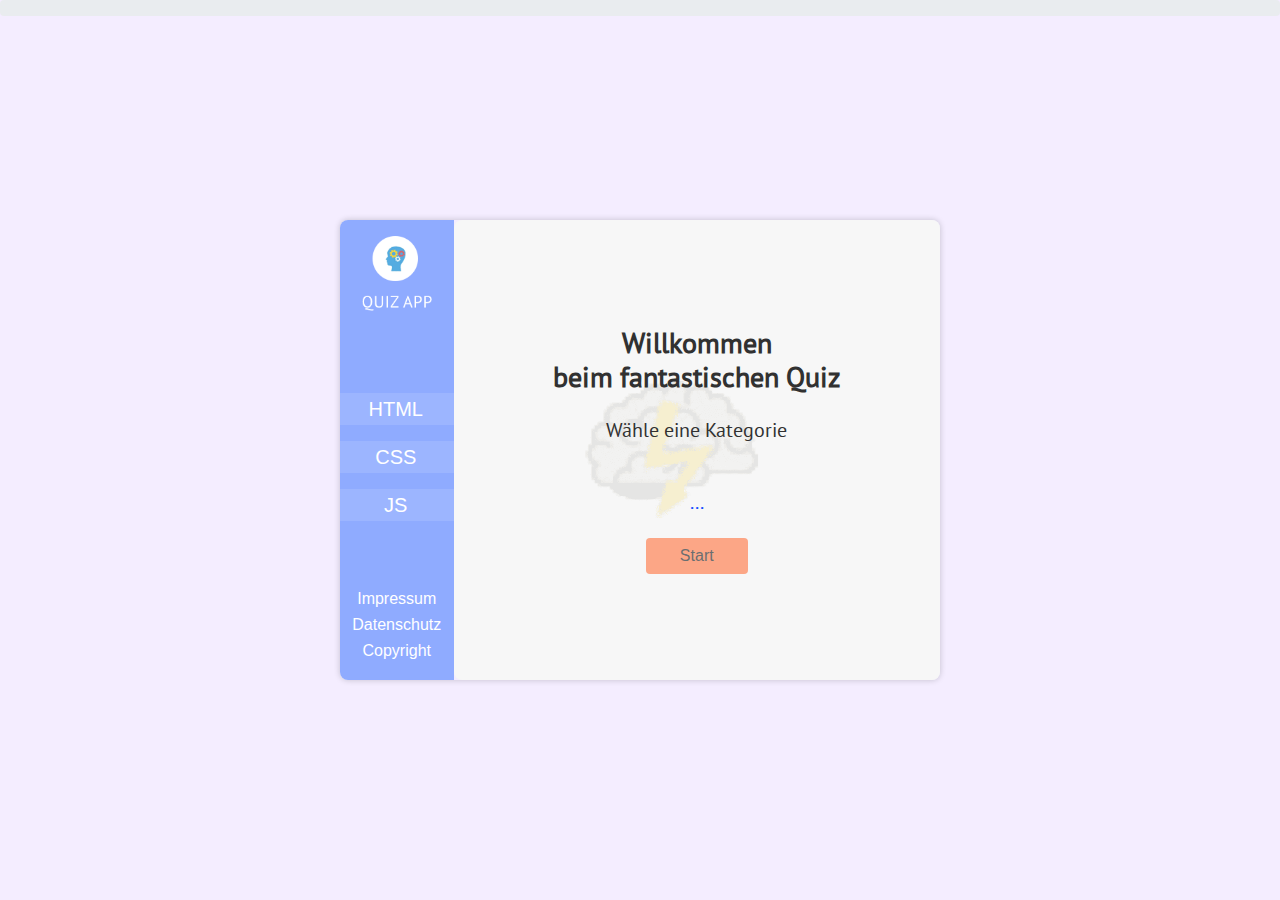
<file: index.html>
<!DOCTYPE html>
<html lang="de">

<head>
    <meta charset="UTF-8">
    <meta http-equiv="X-UA-Compatible" content="IE=edge">
    <meta name="viewport" content="width=device-width, initial-scale=1.0">
    <title>QuizApp</title>
    <link rel="shortcut icon" href="./img/favicon.png" type="image/x-icon">
    <link rel="stylesheet" href="./css/style.css">
    <script src="./js/script.js"></script>
    <script src="./js/templates.js"></script>

    <!-- Bootstrap file -->
    <link rel="stylesheet" href="./css/bootstrap.min.css">
</head>

<body onload="init(), includeHTML()">

    <div class="progress">
        <div class="progress-bar" id="progress-bar" role="progressbar" style="width: 0%;"></div>
    </div>

    <div class="quizContainer">
        <div class="quizBox">
            <div onclick="navBarButton()" class="navBarIcon" id="navBarIcon"><img src="./img/logoBar.png"></div>
            <nav id="navHide" class="nav500">
                <img src="./img/logoNav.png">
                <div class="navContainer" id="navContainer">
                </div>
                <div class="navFooter" id="navFooter">
                    <button class="regulationsButton" id="regulations_0" onclick="imprint()">Impressum</button>
                    <button class="regulationsButton" id="regulations_1" onclick="privacy()">Datenschutz</button>
                    <button class="regulationsButton" id="regulations_2" onclick="copyright()">Copyright</button>
                </div>
            </nav>

            <div class="regulations d-none" id="imprint">
                <div w3-include-html="./templates/imprint.html"></div>
            </div>
            <div class="regulations d-none" id="privacy">
                <div w3-include-html="./templates/privacy.html"></div>
            </div>
            <div class="regulations d-none" id="copyright">
                <div w3-include-html="./templates/copyright.html"></div>
            </div>

            <div class="anserContainer" id="answer">
                <div class="questionsHeader">
                    <h2 id="questionsHeader">Frage</h2>
                </div>
                <div class="cartContainer">
                    <div class="anserCard" id="anserCard"></div>
                </div>
                <div class="questionsFooter">
                    <span id="anserQuestion">x von x Fragen</span>
                    <button onclick="nextQuestion()" id="buttonHide" type="button" class="btn" disabled>Nächste
                        Frage</button>
                </div>
            </div>
            <div class="quizMain" id="quizMain">
                <h1>Willkommen <br> beim fantastischen Quiz</h1>
                <h2>Wähle eine Kategorie</h2>
                <h2 class="fontBlue" id="categoryName">...</h2>
                <button onclick="startQuiz()" id="buttonHideSecond" type="button" class="btn" disabled>Start</button>
            </div>
            <div class="gameOver" id="gameOver"></div>
        </div>

    </div>

</body>

</html>
</file>
<file: css/style.css>
body {
    margin: 0;
    font-family: 'Rubik', sans-serif !important;
    display: flex;
    height: 100vh;
}

@font-face {
    font-family: 'Rubik';
    src: url(../fonts/rubik/rubik-v20-latin-regular.woff2);
    src: url(../fonts/rubik/rubik-v20-latin-300.woff2);
    font-display: fallback;

    font-family: 'PT Sans';
    src: url(../fonts/pt-sans/pt-sans-v17-latin-700.woff2);
    src: url(../fonts/pt-sans/pt-sans-v17-latin-regular.woff2);
    font-display: fallback;
}

h1 {
    font-size: 28px !important;
    color: #313131;
}

h2 {
    color: #313131;
    font-size: 20px !important;
}

.progress {
    position: absolute;
    top: 0;
    width: 100%;
    --bs-progress-border-radius: none !important;
}

.quizContainer {
    background-color: #f4edff;
    display: flex;
    justify-content: center;
    align-items: center;
    width: 100%;
}

.quizBox {
    position: relative;
    display: flex;
    border-radius: 16px;
    width: 600px;
    height: 460px;
    box-shadow: 0px 0px 6px 0px rgb(0 0 0 / 20%);
    border-radius: 8px;
    margin: 0px 12px;
}

nav {
    display: flex;
    flex-direction: column;
    align-items: center;
    justify-content: space-between;
    position: relative;
    background-color: rgb(143 171 255);
    border-radius: 8px 0 0 8px;
    padding-bottom: 16px;
    width: 140px;
}

nav img {
    margin-top: 16px;
    width: 70px;
    height: 75px;
}

.navBarIcon {
    display: none;
    align-items: center;
    z-index: 2;
    position: absolute;
    top: 18px;
    left: 34px;
    width: 48px;
    height: 48px;
    justify-content: center;
    cursor: pointer;
}

.navBarIcon img {
    width: 48px;
    height: 48px;
}

.navContainer {
    display: flex;
    flex-direction: column;
    align-items: flex-start;
    width: 100%;
}

.navFooter {
    display: flex;
    flex-direction: column;
    align-items: center;
}

.navFooter a {
    color: white;
    text-decoration: none;
}

.btnNav {
    border: none;
    background-color: rgb(156 181 255);
    margin-top: 16px;
    padding-left: 20px;
    color: white;
    font-size: 20px;
    font-weight: 300;
    border-left: 4px solid rgba(255, 255, 255, 0);
    width: 100%;
    padding-left: 0;
}

.btnNav:hover {
    border-left: 4px solid white;
}

.btnNavSelect {
    background-color: #0088ff6f;
    text-align: center;
    border-left: 4px solid white;
    padding: 8px 0px;
    border-radius: 0px 6px 6px 0px;
}

.quizMain {
    display: flex;
    flex-direction: column;
    justify-content: center;
    align-items: center;
    text-align: center;
    width: 100%;
    background-image: url(../img/background.png);
    background-position: center;
    background-size: cover;
    border-radius: 8px;
}

.quizMain h1 {
    font-family: 'PT Sans', sans-serif;
    font-weight: bold;
    margin: 0px 8px;
}

.quizMain h2 {
    font-family: 'PT Sans', sans-serif;
    font-size: 20px !important;
    color: #313131;
    margin: 24px 0px;
}

.fontBlue {
    color: #144eff !important;
}

.quizMain button {
    background-color: #ff4e0f;
    border: none;
    padding: 6px 34px;
}

.quizMain button:hover {
    background-color: #e4450b;
    /* border: none; */
}

.quizMain button:disabled {
    background-color: #ff7b4b;
}

.anserContainer {
    display: none;
    flex-direction: column;
    justify-content: space-around;
    align-items: flex-start;
    width: 100%;
    border-radius: 8px;
    background-color: #f7f7f7;
}

.questionsHeader {
    display: flex;
    justify-content: center;
    width: 100%;
    text-align: center;
}

.cartContainer {
    width: 100%;
    display: flex;
    justify-content: center;
}

.anserCard {
    width: 300px;
}

.cardBox {
    display: flex;
    justify-content: center;
    height: 70px;
}

.cardBox button:disabled {
    color: #313131;
}

.questionsFooter {
    display: flex;
    justify-content: space-between;
    align-items: center;
    width: 100%;
}

.questionsFooter span {
    margin-left: 16px;
}

.questionsFooter button {
    margin-right: 16px;
    background-color: #ff4e0f;
    border: none;
}

.questionsFooter button:hover {
    background-color: #e4450b;
    border: none;
}

.questionsFooter button:disabled {
    background-color: #ff7b4b;
    border: none;
}

.btnAnswer {
    display: flex;
    align-items: center;
    border: none;
    margin-top: 16px;
    background-color: white;
    width: 100%;
    border-radius: 4px;
}

.cardLetter {
    background-color: #d1d1d1;
    width: 30px;
    height: 30px;
    display: flex;
    justify-content: center;
    align-items: center;
    border-radius: 4px;
}

.answer {
    margin-left: 16px;
}

/* gameOver */
.gameOver {
    z-index: 1;
    display: none;
    flex-direction: column;
    align-items: center;
    justify-content: center;
    width: 100%;
    color: white;
    border-radius: 0 8px 8px 0;
}

.gameOver img {
    height: 160px;
}

.gameOver h2 {
    text-align: center;
    font-size: 20px;
    color: #313131;
    margin-top: 16px;
}

.gameCircle {
    position: absolute;
    z-index: -1;
    background-color: #f7d5bba1;
    width: 420px;
    height: 420px;
    border-radius: 50%;
}

.gameOver button {
    margin-bottom: 50px;
    padding: 6px 44px;
    background-color: #ff4e0f;
    border: none;
}

.gameOver button:hover {
    background-color: #e4450b;
}

.regulations {
    display: flex;
    overflow-y: auto;
    flex-direction: column;
    margin: 78px 0px 0px 16px;
}

.regulations h1 {
    font-size: 18px !important;
    color: #313131;
}

.regulations h2 {
    font-size: 16px !important;
    color: #313131;
    margin: 24px 0px;
}

.regulations a {
    font-size: 14px !important;
}

.regulations div {
    font-size: 14px;
    color: #313131;
}

.regulations h3,
.regulations li {
    font-size: 14px !important;
    color: #313131;
}

.regulations p {
    font-size: 12px;
    color: #626262;
}

.regulationsButton {
    color: white;
    border: none;
    background: none;
}

.copyBox {
    margin-top: 16px;
}

.nav500 {
    transform: translateX(0%);
}

@media (max-width: 600px) {
    .gameCircle {
        display: none;
    }

    .gameOver {
        background-color: #f7d5bba1;
    }
}

@media (max-width: 500px) {

    .quizBox {
        height: calc(100vh - 32px);
        margin: 0px;
        border-radius: 0px
    }

    .quizMain {
        display: none;
        border-radius: 8px;
    }

    nav {
        width: 100%;
        border-radius: 0px;
    }

    .navBarIcon {
        display: flex;
    }

    .navContainer {
        padding: 0px 16px;
    }

    .btnNav {
        border-radius: 4px;
    }

    .nav500 {
        transform: translateX(-100%);
        z-index: -1;
        width: 0px;
    }

    .anserCard {
        width: 100%;
        margin: 0px 16px;
    }

    .questionsFooter {
        flex-direction: column;
    }

    .questionsFooter span {
        margin-left: 0px;
        margin-bottom: 16px;
    }

    .questionsFooter button {
        margin: 0px;
    }

    .questionsFooter button:disabled {
        margin: 0px;
    }
}
</file>
